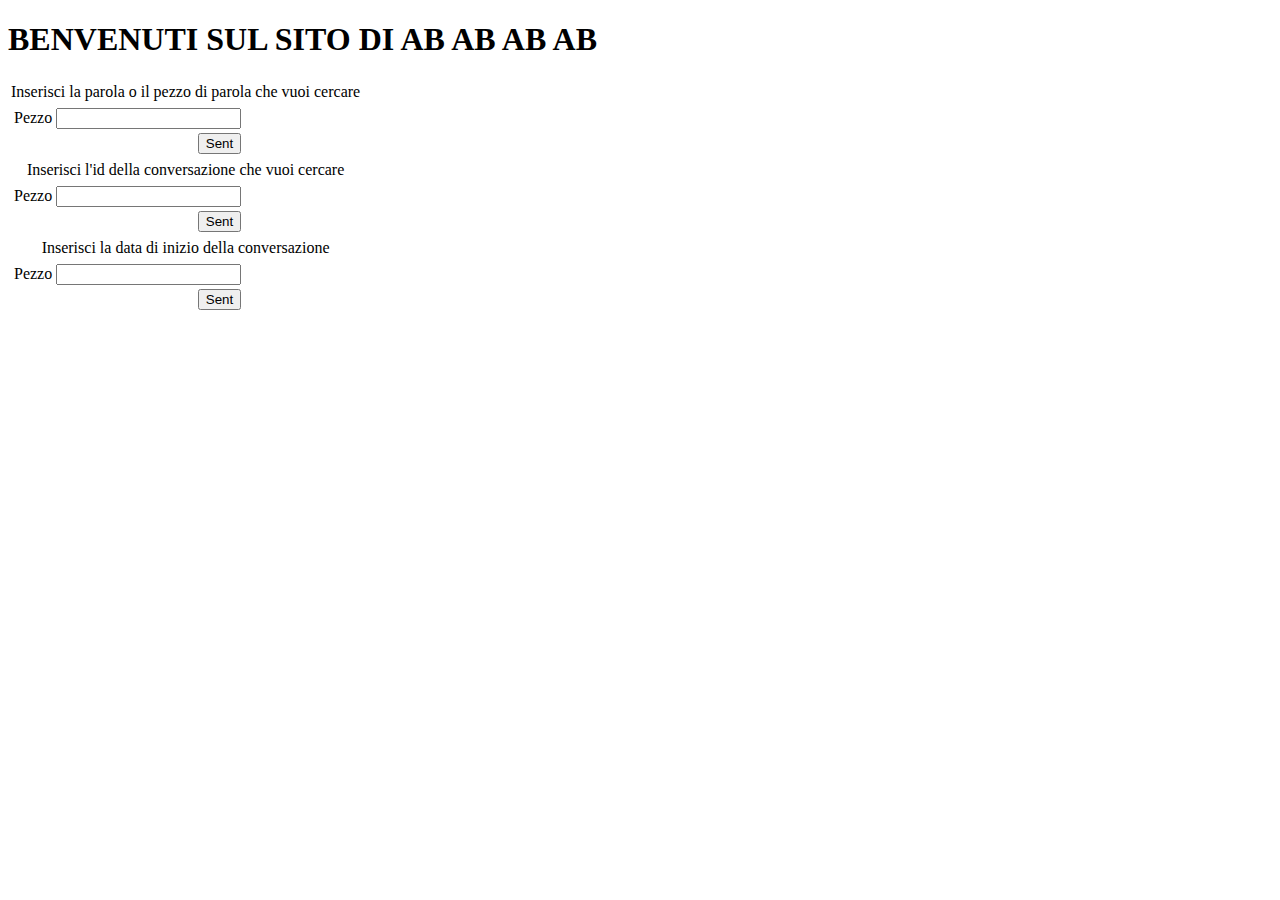
<file: website/index.html>
<!DOCTYPE html>
<html>
<head>
  <meta charset="utf-8">
  <title>ABI PROJECT</title>
</head>
<body>
	<h1>BENVENUTI SUL SITO DI AB AB AB AB </h1>
	<table border="0">
  <tr>
    <td align="center">Inserisci la parola o il pezzo di parola che vuoi cercare</td>
  </tr>
  <tr>
    <td>
      <table>
        <form method="post" action="php/searchChunk.php">
        <tr>
          <td>Pezzo</td>
          <td><input type="text" name="myChunk" size="20">
          </td>
        </tr>
        <tr>
          <td></td>
          <td align="right"><input type="submit" 
          name="submit" value="Sent"></td>
        </tr>
        </form>
        </table>
      </td>
    <tr>
     <td align="center">Inserisci l'id della conversazione che vuoi cercare</td>
  </tr>
  <tr>
    <td>
      <table>
        <form method="post" action="php/searchID.php">
        <tr>
          <td>Pezzo</td>
          <td><input type="text" name="myID" size="20">
          </td>
        </tr>
        <tr>
          <td></td>
          <td align="right"><input type="submit" 
          name="submit" value="Sent"></td>
        </tr>
        </form>
        </table>
      </td>
    </tr>
      <tr>
    <td align="center">Inserisci la data di inizio della conversazione</td>
  </tr>
  <tr>
    <td>
      <table>
        <form method="post" action="php/searchDate.php">
        <tr>
          <td>Pezzo</td>
          <td><input type="text" name="myDate" size="20">
          </td>
        </tr>
        <tr>
          <td></td>
          <td align="right"><input type="submit" 
          name="submit" value="Sent"></td>
        </tr>
        </form>
        </table>
      </td>
    <tr>
</table>
</body>
</html>
</file>
